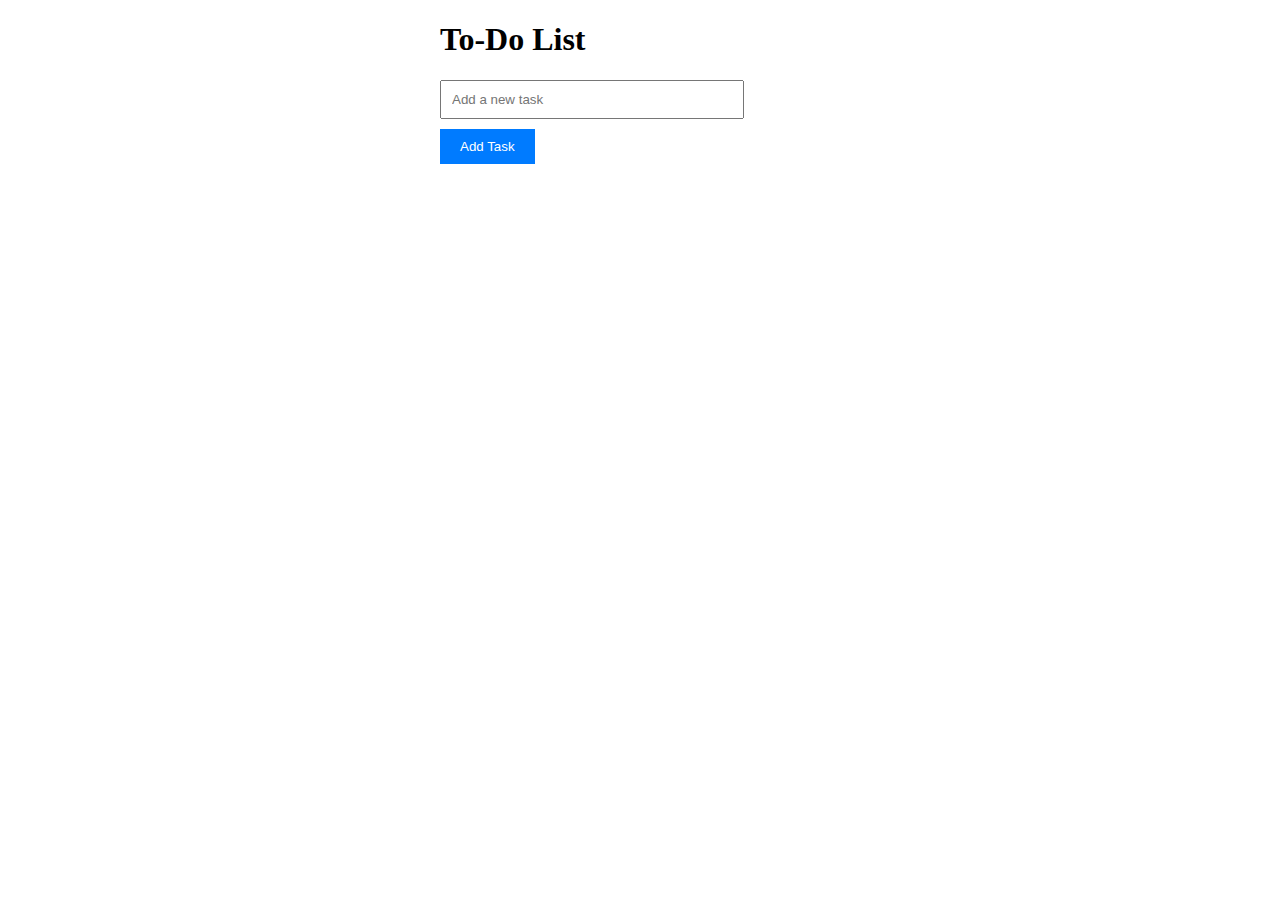
<file: assignment/Assignment/index.html>
<!DOCTYPE html>
<html lang="en">
<head>
    <meta charset="UTF-8">
    <meta name="viewport" content="width=device-width, initial-scale=1.0">
    <title>To-Do List</title>
    <link rel="stylesheet" href="index.css">
</head>
<body>
    <div class="container">
        <h1>To-Do List</h1>
        <input type="text" id="taskInput" placeholder="Add a new task">
        <button onclick="addTask()">Add Task</button>
        <ul id="taskList"></ul>
    </div>
    <script >

let taskList = [];

function addTask() {
    let taskInput = document.getElementById('taskInput');
    let taskText = taskInput.value.trim();
    
    if (taskText !== '') {
        let task = {
            text: taskText,
            completed: false
        };
        
        taskList.push(task);
        taskInput.value = '';
        displayTasks();
    }
}

function toggleComplete(index) {
    taskList[index].completed = !taskList[index].completed;
    displayTasks();
}

function deleteTask(index) {
    taskList.splice(index, 1);
    displayTasks();
}

function displayTasks() {
    let taskListElement = document.getElementById('taskList');
    taskListElement.innerHTML = '';
    
    taskList.forEach((task, index) => {
        let li = document.createElement('li');
        li.textContent = task.text;
        
        if (task.completed) {
            li.classList.add('completed');
        }
        
        li.addEventListener('click', () => toggleComplete(index));
        li.addEventListener('contextmenu', (e) => {
            e.preventDefault();
            deleteTask(index);
        });
        
        taskListElement.appendChild(li);
    });
}
    </script>
</body>
</html>
</file>
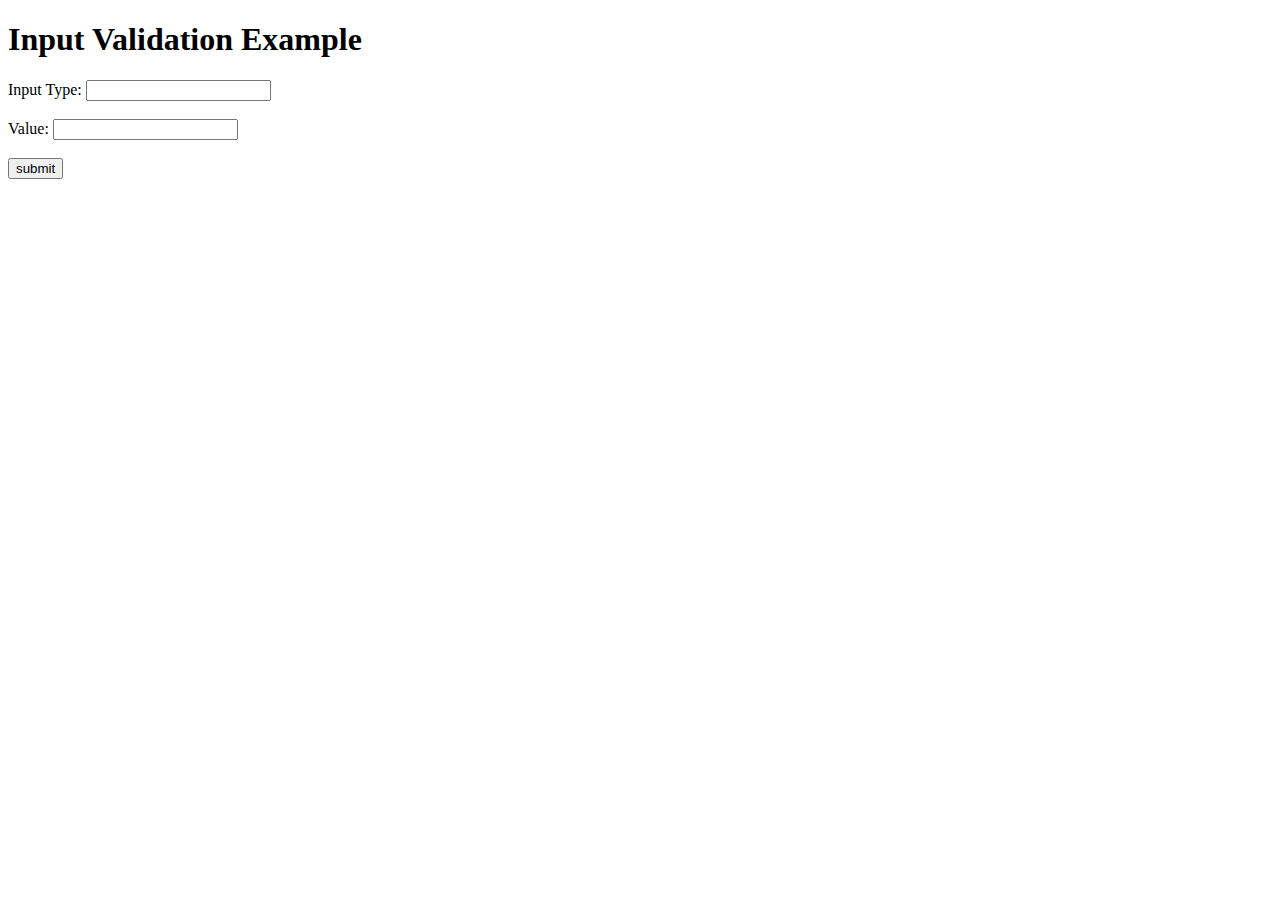
<file: assignment/Assignment/input.html>
<!DOCTYPE html>
<html lang="en">
<head>
    <meta charset="UTF-8">
    <meta name="viewport" content="width=device-width, initial-scale=1.0">
    <title>Input Validation</title>
</head>
<body>
    <h1>Input Validation Example</h1>
    <form id="validationForm">
        <label for="inputType">Input Type:</label>
        <input type="text" id="inputType" name="inputType" required>
        <br><br>
        <label for="value">Value:</label>
        <input type="text" id="value" name="value" required>
        <br><br>
        <button type="submit">submit</button>
    </form>
    <div id="validationResult"></div>

    <script >


const validationRules = {
    text: /^[A-Za-z\s]+$/,
    email: /^[^\s@]+@[^\s@]+\.[^\s@]+$/,
    password: /^(?=.\d)(?=.[a-z])(?=.*[A-Z]).{6,20}$/
};

if (validationRules.hasOwnProperty(inputType)) {
    return validationRules[inputType].test(value);
} else {
    console.error(`Validation rule for ${inputType} is not defined.`);
    return false;
}


// Add event listener to the form
document.getElementById('validationForm').addEventListener('submit', function(event) {
event.preventDefault(); // Prevent default form submission
const inputType = document.getElementById('inputType').value;
const value = document.getElementById('value').value;
const validationResult = validateInput(inputType, value);
const resultDisplay = document.getElementById('validationResult');
resultDisplay.textContent = validationResult ? 'Validation passed' : 'Validation failed';
});

    </script>

</body>
</html>
</file>
<file: assignment/Assignment/index.css>
.container {
    max-width: 400px;
    margin: 0 auto;
}

input[type="text"] {
    width: 70%;
    padding: 10px;
    margin-bottom: 10px;
}

button {
    padding: 10px 20px;
    background-color: #007bff;
    color: white;
    border: none;
    cursor: pointer;
}

button:hover {
    background-color: hsl(299, 100%, 35%);
}

ul {
    list-style-type: none;
}

li {
    margin-bottom: 5px;
    cursor: pointer;
}

.completed {
    text-decoration: line-through;
}
</file>
